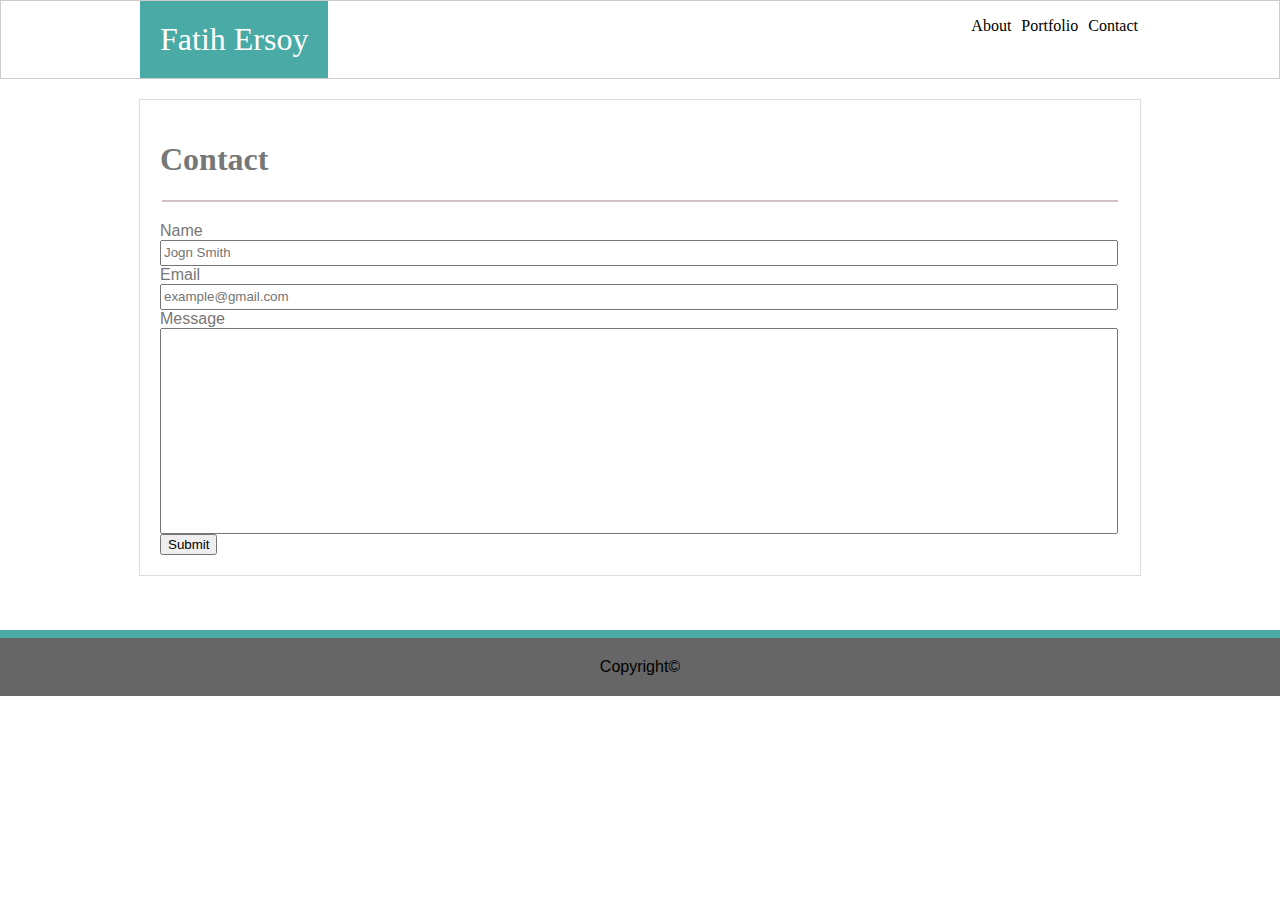
<file: contact.html>
<!DOCTYPE html>
<html lang="en">
<head>
    <meta charset="UTF-8">
    <meta name="viewport" content="width=device-width, initial-scale=1.0">
    <meta http-equiv="X-UA-Compatible" content="ie=edge">
    <title>myContact</title>
    <link rel="stylesheet" href="./assets/css/style.css">
</head>
<body>
        <header>
                <div class="mainsection">
                       <div class="yourname"> Fatih Ersoy</div> 
                        <nav class="full"> 
                                <ul class="list">
                                        <li class="listitem"><a href="./index.html">About</a></li>
                                        <li class="listitem"><a href="./portfolio.html">Portfolio</a></li>
                                        <li class="listitem"><a href="./contact.html">Contact</a></li>
                                </ul>
                        </nav>
        
                </div>
               
            </header>
    
 <section class="maincontent">
        <h1>Contact</h1>
        <hr>
        <br>
    <form action="active">
      <label id="name">Name</label>
      <br>
      <input type="text" placeholder="Jogn Smith">
      <br>
      <label id="email">Email</label>
      <br>
      <input type="text" placeholder="example@gmail.com">
      <br>
      <label id="message">Message</label>
      <br>
      <input class="message" type="text" placeholder="">
      <br>
      <button>Submit</button>
    </form>

 </section>
 <br>
<br>
<br>
<footer>Copyright&copy;</footer>

 
    
</body>
</html>
</file>
<file: assets/css/style.css>
*{
    box-sizing: content-box;
}
body{
    background-image: url(https://www.zingerbug.com/Backgrounds/background_images/indigo_textured_rock_seamless_pattern.jpg);
    margin: 0;
    padding: 0;

}
header {
    border: solid 1px #cccccc;
    font-family: Georgia, 'Times New Roman', Times, serif;
    background-color: #ffffff;
    margin: -5;
    display: flex;
    margin-bottom: 20px;
}
.list{
    flex-direction: row;
    display: flex;
    justify-content: flex-end;
    padding-right: 20px;    
    list-style: none;
}
.listitem{
    flex-direction: row;
    list-style: none;
    padding-right: 10px;
    text-align: center;
}
a:link { color: black; }
a:visited { color: gray; }
a:hover { color: pink; }
a:active { color: yellow; }
a{
    text-decoration: none;
}

.mainsection{
    width: 960px;
    margin: 0 auto 0 auto;
    flex-direction: row;
    justify-content: flex-start;
    font-family: Georgia, 'Times New Roman', Times, serif;
}
.yourname{
    background-color: #4aaaa5;
    color: #ffffff;
    font-family: Georgia, 'Times New Roman', Times, serif;
    padding: 20px;
    float: left;
    flex-direction: column;
    font-size: 32px;
    margin-left: -20px;
}
.yourname:hover{background-color: rgb(236, 141, 72);
    color: blue;
}
hr{
    margin: 2px;
    border: 1px solid rgb(211, 194, 194);
}
.full{
    color: #777777;
    text-align: right;
    flex-direction: column;
    margin-right: -48px;
    
}
.full:hover{color: pink}
img{
    padding: 0px;
    width: 300px;
    height: 300px;
    margin-top: 10px;
    float: left;
    margin-right: 10px;
}
.maincontent{
    background-color: #ffffff;
    border: solid 1px #dddddd;
    color: #777777;
    font-family: Arial, Helvetica, sans-serif;
    width: 960px;
    height: auto;
    margin: 0 auto 0 auto;
    margin-top: 20px;
    clear: both;
    padding: 20px;
}
h1{
    font-family: Georgia, 'Times New Roman', Times, serif;
}
h1:hover{color: brown;}
p{
    font-size: 18px;
    font-weight: 5px;
    padding-left: 2px;
    line-height: 28px;
    padding-right: 10px;
}
p:hover{ background-color: burlywood;}
input{
    width: 950px;
    height: auto;
    line-height: 20px;
}
.message{
    height: 200px
    
}
table{
    padding-top: 10px;
}
.item{
    padding-left: 20px; 
}
.item2{
    padding-top: 20px;
}
footer{
    background-color: #666666;
    font-family: Arial, Helvetica, sans-serif;
    padding: 20px;
    text-align: center;
    border-top: 8px solid #4aaaa5;
}
</file>
